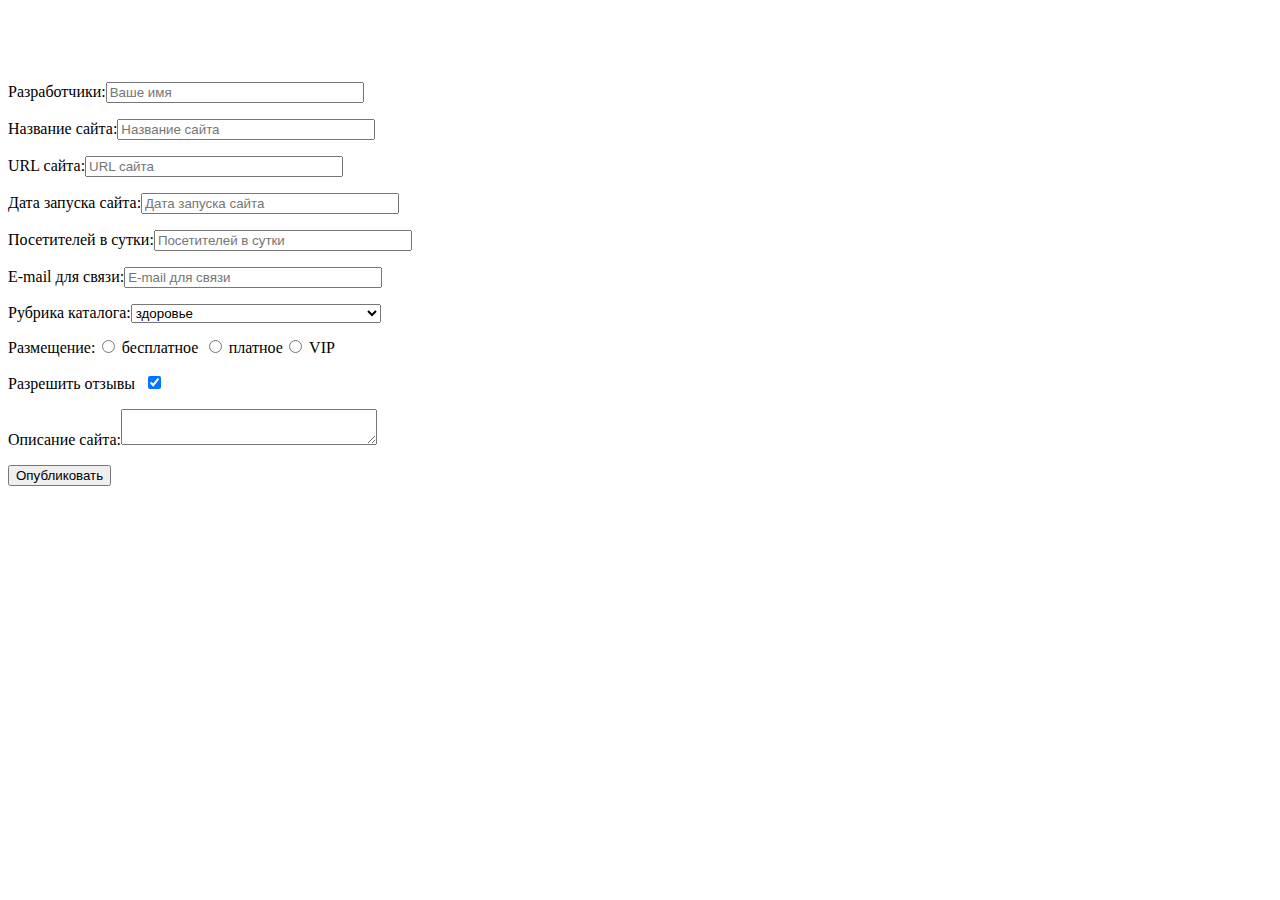
<file: DYN_FORM зад 23 и 27/index.html>
<!doctype html>
<html lang="ru">
<head>
    <meta charset="UTF-8">
    <title>Form</title>
    <style>
        .container{
            margin-top: 3em;
        }
        label {font-weight: 100;}
        input[type=radio]{
            margin: 0em 0.5em;
        }
        input[type=checkbox]{
            margin-left: 1em;
        }
        .form-control {
            width: 250px;
        }
    </style>
</head>
<body>
<div class="container">
    <br>
    <!--button onclick="form_create(Test,form1);this.style.display='none';" class="btn btn-default">Создать форму</button-->
    <form action="http://fe.it-academy.by/TestForm.php" name="form1"></form>
</div>
<script src="script.js" type="text/javascript"></script>
<script src="validation.js" type="text/javascript"></script>
</body>
</html>
</file>
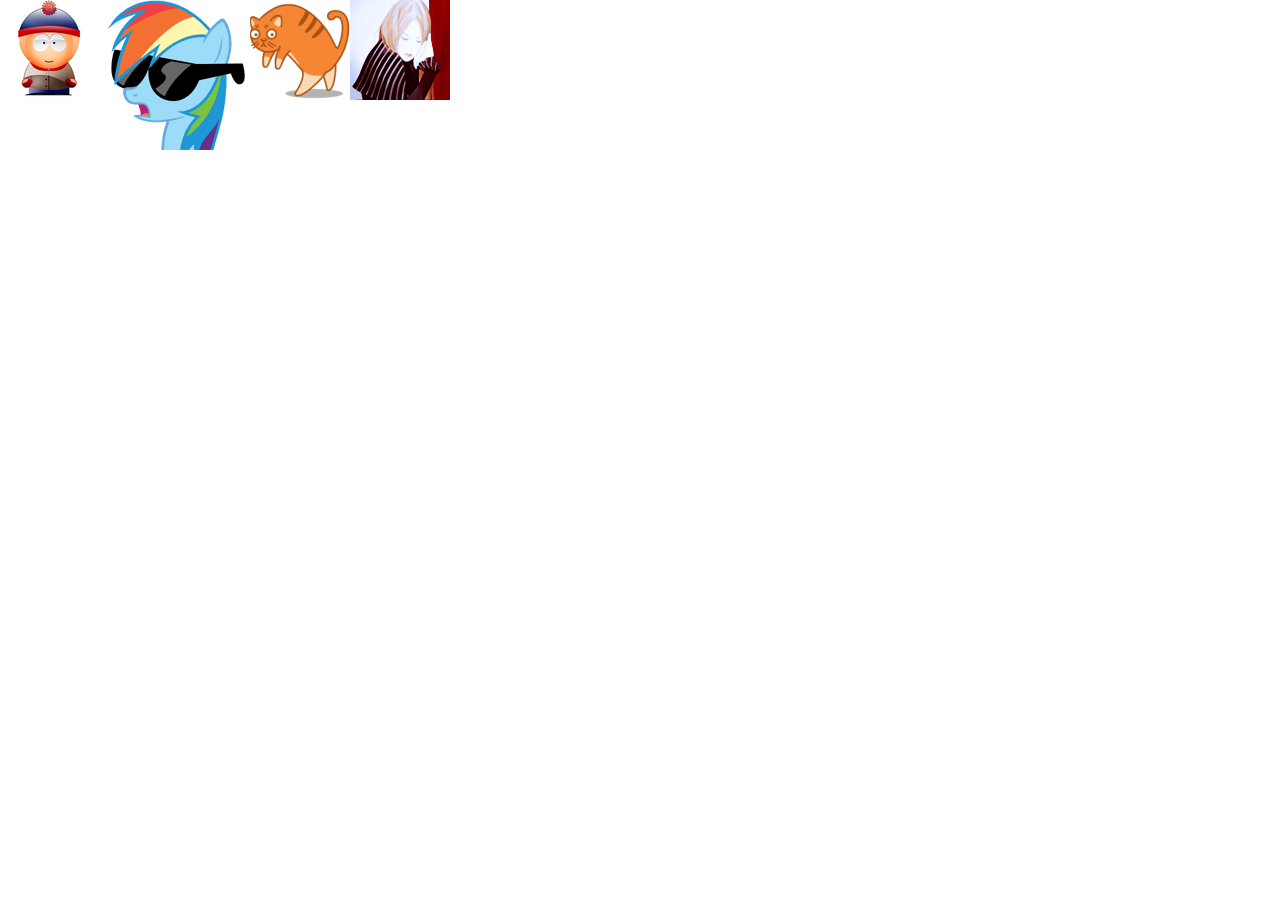
<file: Draganddrop зад 30/drag.html>
<!doctype html>
<html lang="ru">
<head>
    <meta charset="UTF-8">
    <title>DragAndDrop</title>
    <style>
        body {
            padding: 0;
            margin: 0;
        }
        .container img {
            border: 0px;
            padding: 0px;
            margin: 0px;
        }
        .container img:hover{
            cursor: move;
        }
    </style>

</head>

<body>
    <div class="container">
        <img src="img/img1.png" alt="img1" ><img src="img/img2.png" alt="img2" ><img src="img/img3.png" alt="img3" ><img src="img/img4.png" alt="img4">
    </div>
    <script src="script.js"></script>
</body>

</html>
</file>
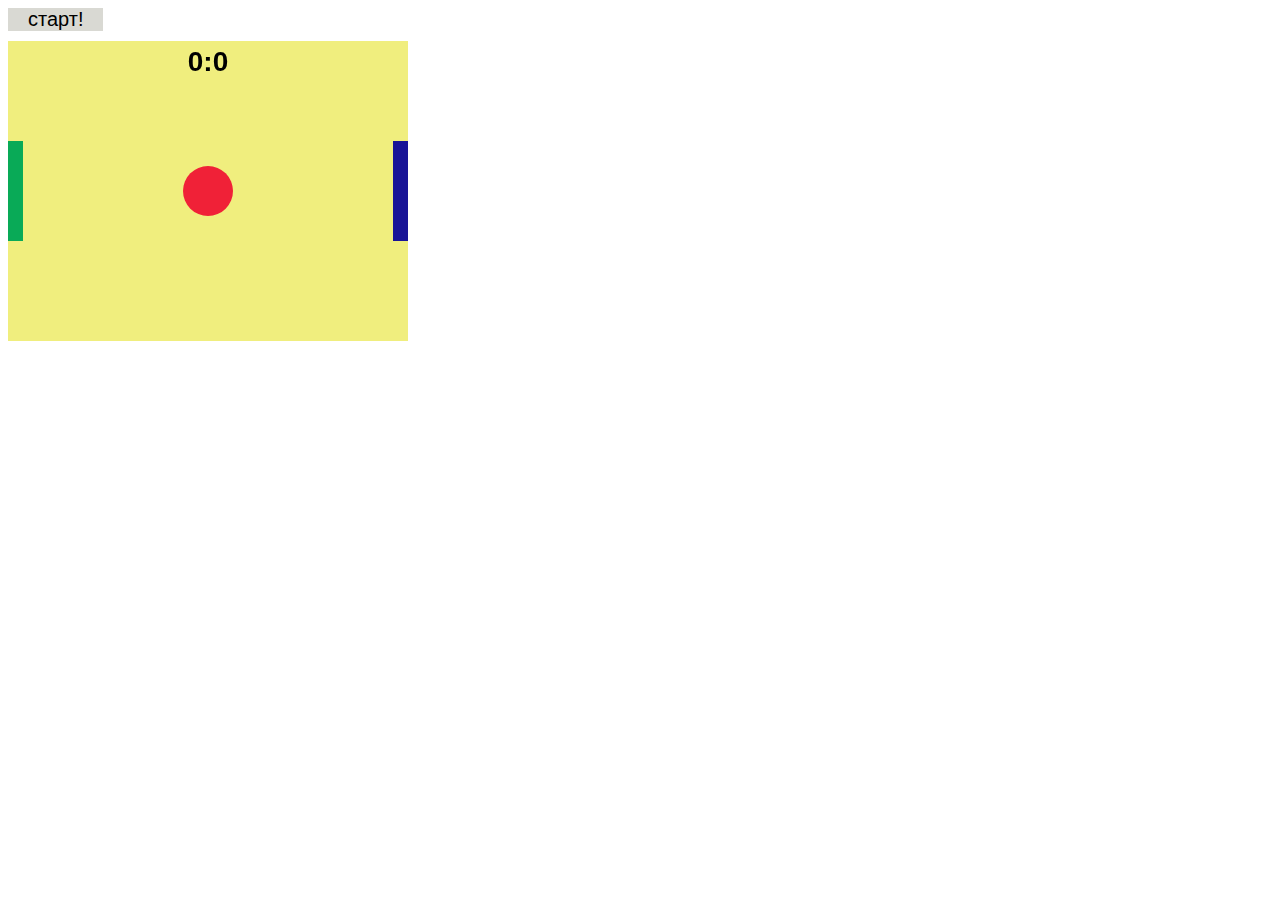
<file: tennisDOM зад 50/tenisCanvas.html>
<!DOCTYPE html>
<html lang="en">
<head>
  <meta charset="UTF-8">
  <title>Теннис</title>
  <style>
  input[type=button] {
    background: #d9d9d3;
    outline: none;
    border: 0px;
    cursor: pointer;
    font-size: 20px;
    padding: 0 1em;
    display: block;
    margin-bottom: 0.5em;
  }
    canvas {
      position: absolute;
      z-index:0;
    }
    #move {
      z-index:1;
    }
  </style>
</head>
<body>
<input type='button' value='старт!' onclick='Start()'>



<script src="script.js"> </script>



</body>
</html>
</file>
